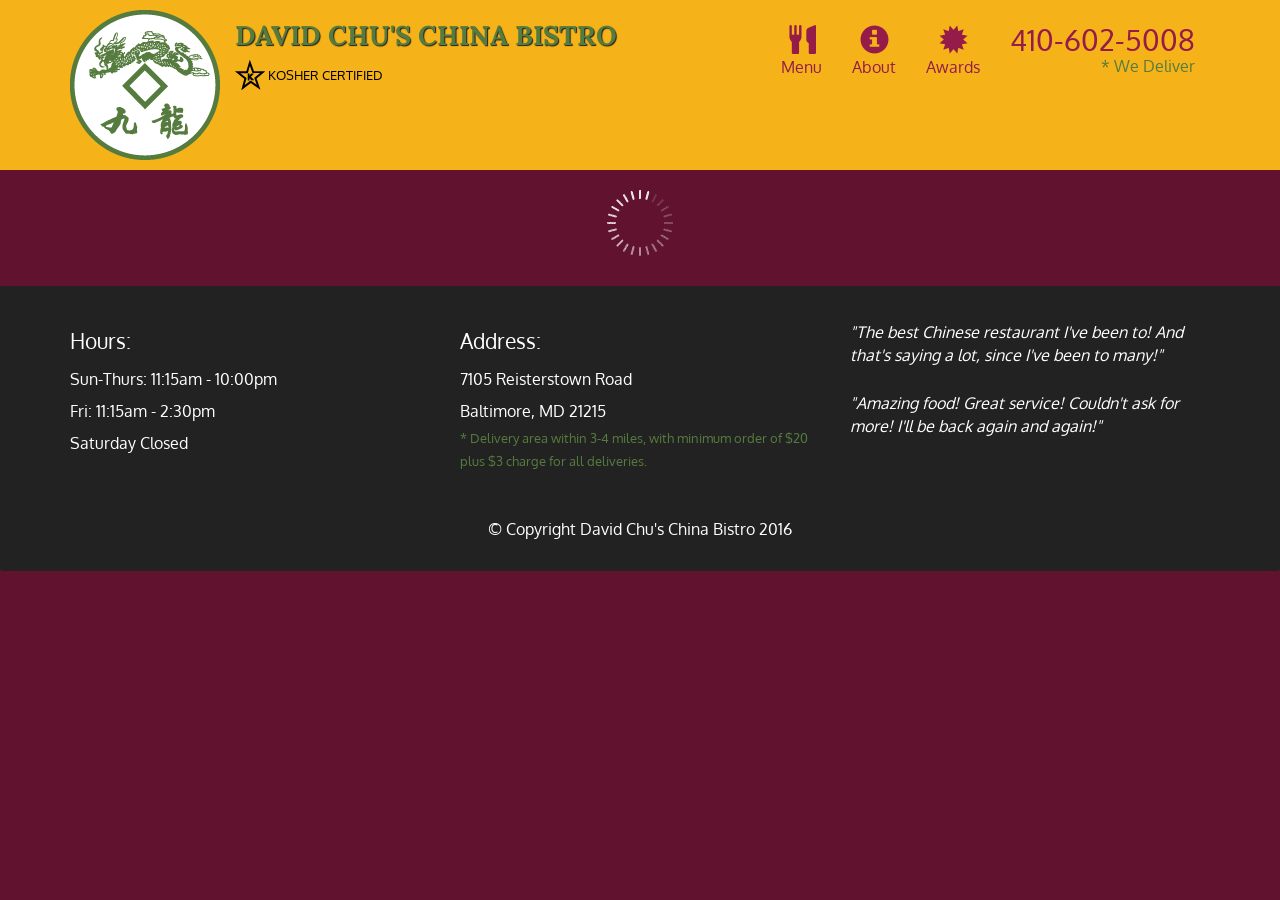
<file: assignment5-solution-starter/index.html>
<!doctype html>
<html lang="en">
  <head>
    <meta charset="utf-8">
    <meta http-equiv="X-UA-Compatible" content="IE=edge">
    <meta name="viewport" content="width=device-width, initial-scale=1">
    <title>David Chu's China Bistro</title>
    <link rel="stylesheet" href="css/bootstrap.min.css">
    <link rel="stylesheet" href="css/styles.css">
    <link href='https://fonts.googleapis.com/css?family=Oxygen:400,300,700' rel='stylesheet' type='text/css'>
    <link href='https://fonts.googleapis.com/css?family=Lora' rel='stylesheet' type='text/css'>
  </head>
<body>
  <header>
    <nav id="header-nav" class="navbar navbar-default">
      <div class="container">
        <div class="navbar-header">
          <a href="index.html" class="pull-left visible-md visible-lg">
            <div id="logo-img" alt="Logo image"></div>
          </a>

          <div class="navbar-brand">
            <a href="index.html"><h1>David Chu's China Bistro</h1></a>
            <p>
              <img src="images/star-k-logo.png" alt="Kosher certification">
              <span>Kosher Certified</span>
            </p>
          </div>

          <button id="navbarToggle" type="button" class="navbar-toggle collapsed" data-toggle="collapse" data-target="#collapsable-nav" aria-expanded="false">
            <span class="sr-only">Toggle navigation</span>
            <span class="icon-bar"></span>
            <span class="icon-bar"></span>
            <span class="icon-bar"></span>
          </button>
        </div>
        
        <div id="collapsable-nav" class="collapse navbar-collapse">
           <ul id="nav-list" class="nav navbar-nav navbar-right">
            <li id="navHomeButton" class="visible-xs active">
              <a href="index.html">
                <span class="glyphicon glyphicon-home"></span> Home</a>
            </li>
            <li id="navMenuButton">
              <a href="#" onclick="$dc.loadMenuCategories();">
                <span class="glyphicon glyphicon-cutlery"></span><br class="hidden-xs"> Menu</a>
            </li>
            <li>
              <a href="#">
                <span class="glyphicon glyphicon-info-sign"></span><br class="hidden-xs"> About</a>
            </li>
            <li>
              <a href="#">
                <span class="glyphicon glyphicon-certificate"></span><br class="hidden-xs"> Awards</a>
            </li>
            <li id="phone" class="hidden-xs">
              <a href="tel:410-602-5008">
                <span>410-602-5008</span></a><div>* We Deliver</div>
            </li>
          </ul><!-- #nav-list -->
        </div><!-- .collapse .navbar-collapse -->
      </div><!-- .container -->
    </nav><!-- #header-nav -->
  </header>

  <div id="call-btn" class="visible-xs">
    <a class="btn" href="tel:410-602-5008">
    <span class="glyphicon glyphicon-earphone"></span>
    410-602-5008
    </a>
  </div>
  <div id="xs-deliver" class="text-center visible-xs">* We Deliver</div>

  <div id="main-content" class="container"></div>

  <footer class="panel-footer">
    <div class="container">
      <div class="row">
        <section id="hours" class="col-sm-4">
          <span>Hours:</span><br>
          Sun-Thurs: 11:15am - 10:00pm<br>
          Fri: 11:15am - 2:30pm<br>
          Saturday Closed
          <hr class="visible-xs">
        </section>
        <section id="address" class="col-sm-4">
          <span>Address:</span><br>
          7105 Reisterstown Road<br>
          Baltimore, MD 21215
          <p>* Delivery area within 3-4 miles, with minimum order of $20 plus $3 charge for all deliveries.</p>
          <hr class="visible-xs">
        </section>
        <section id="testimonials" class="col-sm-4">
          <p>"The best Chinese restaurant I've been to! And that's saying a lot, since I've been to many!"</p>
          <p>"Amazing food! Great service! Couldn't ask for more! I'll be back again and again!"</p>
        </section>
      </div>
      <div class="text-center">&copy; Copyright David Chu's China Bistro 2016</div>
    </div>
  </footer>

  <!-- jQuery (Bootstrap JS plugins depend on it) -->
  <script src="js/jquery-2.1.4.min.js"></script>
  <script src="js/bootstrap.min.js"></script>
  <script src="js/ajax-utils.js"></script>
  <script src="js/script.js"></script>
</body>
</html>
</file>
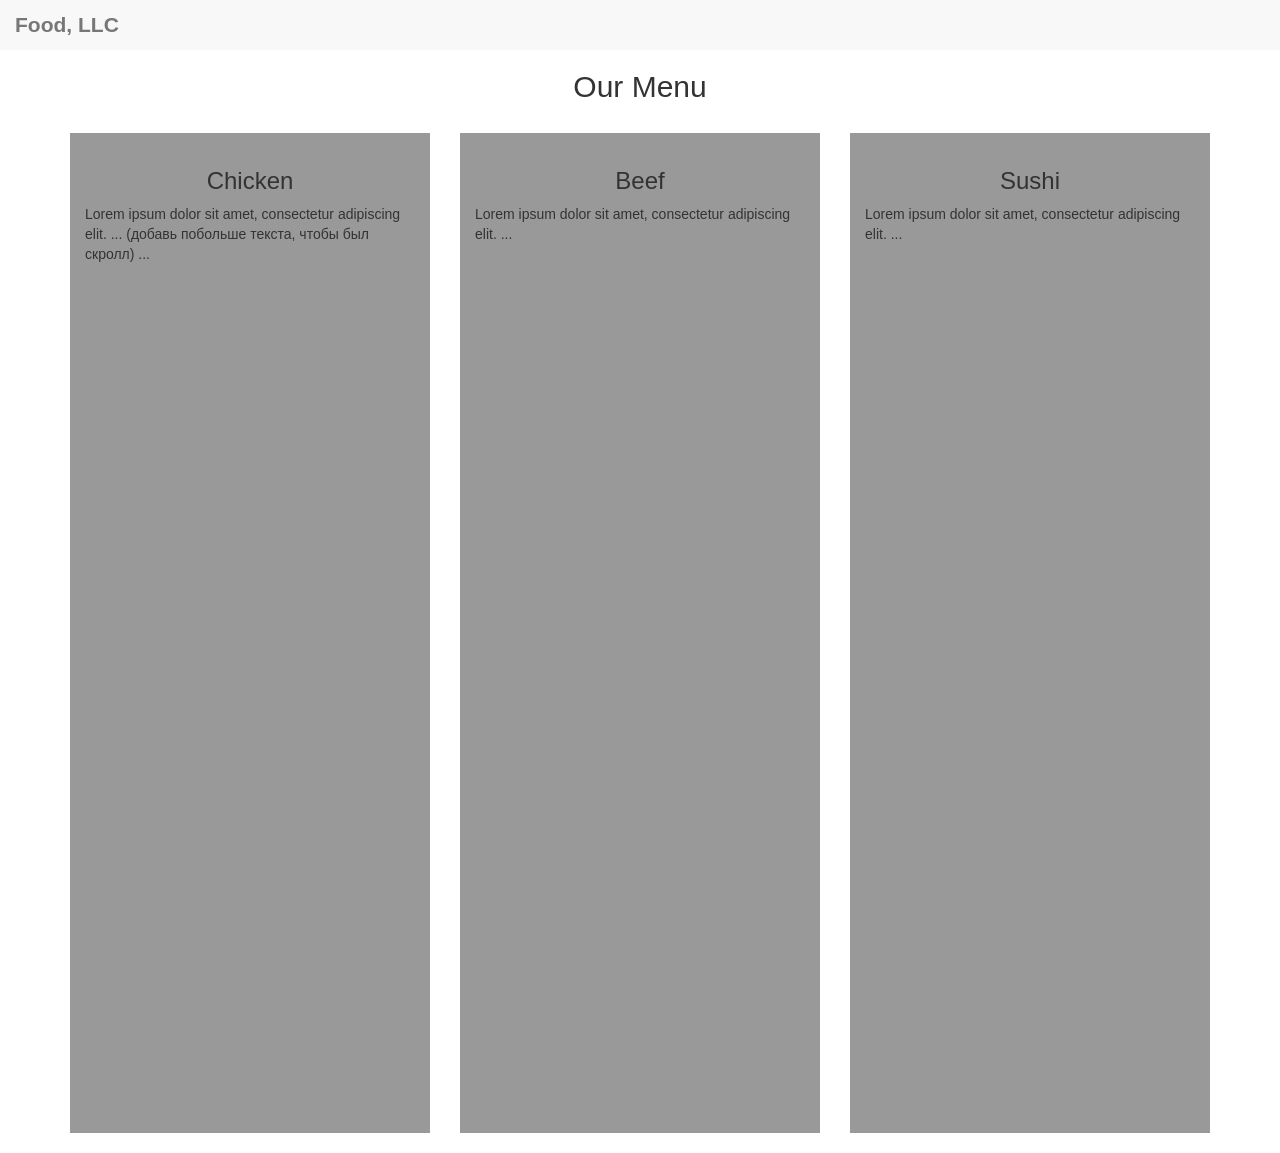
<file: module3-solution/index.html>
<!DOCTYPE html>
<html lang="en">
<head>
    <meta charset="utf-8">
    <meta http-equiv="X-UA-Compatible" content="IE=edge">
    <meta name="viewport" content="width=device-width, initial-scale=1">
    <title>Module 3 Assignment</title>
    <link rel="stylesheet" href="https://maxcdn.bootstrapcdn.com/bootstrap/3.3.7/css/bootstrap.min.css">
    <link rel="stylesheet" href="css/styles.css">
</head>
<body>

  <header>
    <nav id="header-nav" class="navbar navbar-default">
      <div class="container-fluid">
        <div class="navbar-header">
          <a class="navbar-brand" href="#">Food, LLC</a>

          <button type="button" class="navbar-toggle collapsed visible-xs" data-toggle="collapse" data-target="#collapsable-nav">
            <span class="icon-bar"></span>
            <span class="icon-bar"></span>
            <span class="icon-bar"></span>
          </button>
        </div>

        <div id="collapsable-nav" class="collapse navbar-collapse">
          <ul id="nav-list" class="nav navbar-nav visible-xs">
            <li class="text-center"><a href="#chicken">Chicken</a></li>
            <li class="text-center"><a href="#beef">Beef</a></li>
            <li class="text-center"><a href="#sushi">Sushi</a></li>
          </ul>
        </div>
      </div>
    </nav>
  </header>

  <div class="container">
    <h2 class="text-center">Our Menu</h2>
    
    <div class="row">
      <section id="chicken" class="col-md-4 col-sm-6 col-xs-12">
        <div class="content-box">
          <h3 class="text-center">Chicken</h3>
          <p>Lorem ipsum dolor sit amet, consectetur adipiscing elit. ... (добавь побольше текста, чтобы был скролл) ...</p>
        </div>
      </section>

      <section id="beef" class="col-md-4 col-sm-6 col-xs-12">
        <div class="content-box">
          <h3 class="text-center">Beef</h3>
          <p>Lorem ipsum dolor sit amet, consectetur adipiscing elit. ...</p>
        </div>
      </section>

      <section id="sushi" class="col-md-4 col-sm-12 col-xs-12">
        <div class="content-box">
          <h3 class="text-center">Sushi</h3>
          <p>Lorem ipsum dolor sit amet, consectetur adipiscing elit. ...</p>
        </div>
      </section>
    </div>
  </div>

  <script src="https://ajax.googleapis.com/ajax/libs/jquery/1.12.4/jquery.min.js"></script>
  <script src="https://maxcdn.bootstrapcdn.com/bootstrap/3.3.7/js/bootstrap.min.js"></script>
</body>
</html>
</file>
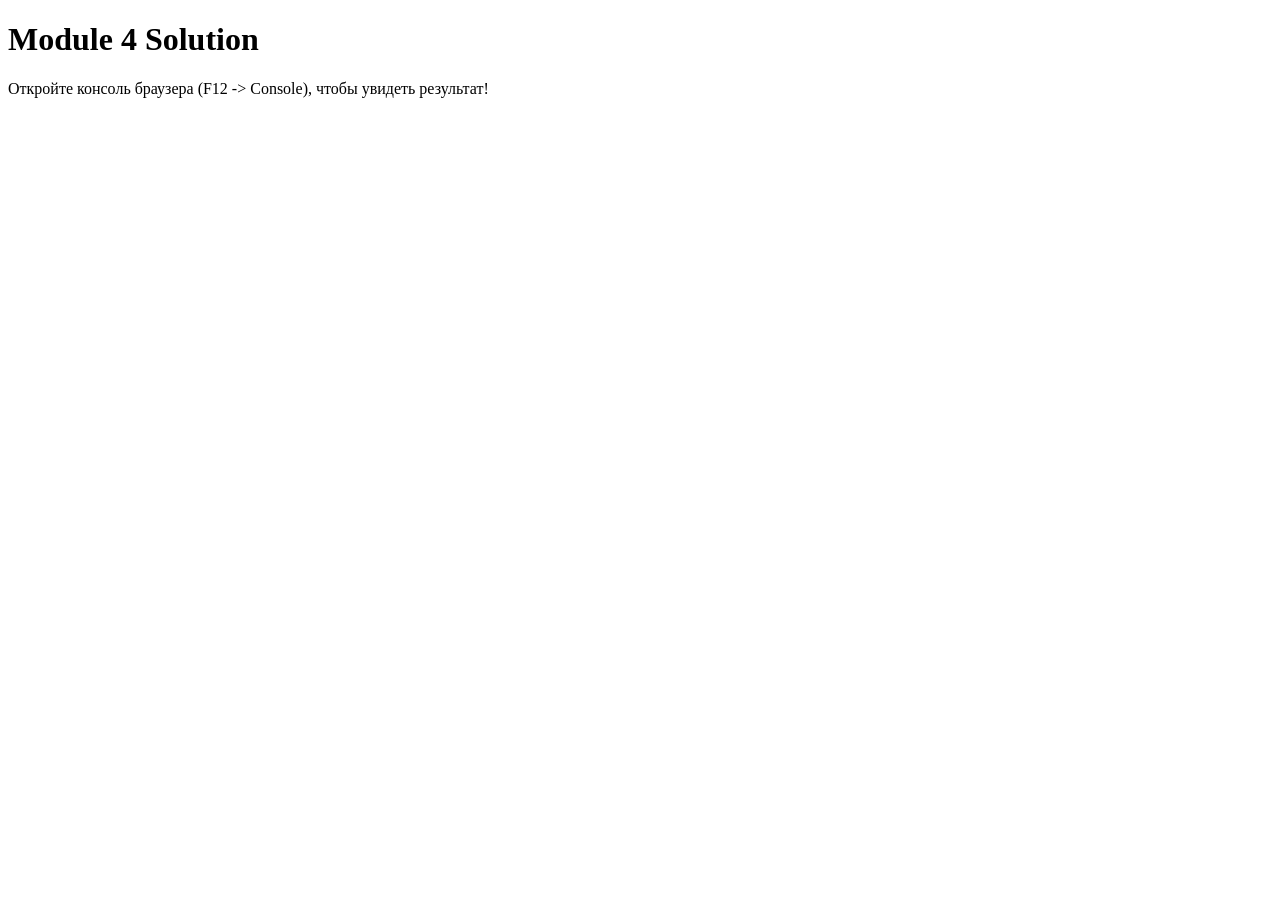
<file: module4-solution/index.html>
<!DOCTYPE html>
<html>
<head>
  <meta charset="utf-8">
  <title>Module 4 Solution</title>
  <script src="SpeakHello.js"></script>
  <script src="SpeakGoodBye.js"></script>
  <script src="script.js"></script>
</head>
<body>
  <h1>Module 4 Solution</h1>
  <p>Откройте консоль браузера (F12 -> Console), чтобы увидеть результат!</p>
</body>
</html>
</file>
<file: assignment5-solution-starter/css/styles.css>
body {
  font-size: 16px;
  color: #fff;
  background-color: #61122f;
  font-family: 'Oxygen', sans-serif;
}

/** HEADER **/
#header-nav {
  background-color: #f6b319;
  border-radius: 0;
  border: 0;
}

#logo-img {
  background: url('../images/restaurant-logo_large.png') no-repeat;
  width: 150px;
  height: 150px;
  margin: 10px 15px 10px 0;
}

.navbar-brand {
  padding-top: 25px;
}
.navbar-brand h1 { /* Restaurant name */
  font-family: 'Lora', serif;
  color: #557c3e;
  font-size: 1.5em;
  text-transform: uppercase;
  font-weight: bold;
  text-shadow: 1px 1px 1px #222;
  margin-top: 0;
  margin-bottom: 0;
  line-height: .75;
}
.navbar-brand a:hover, .navbar-brand a:focus {
  text-decoration: none;
}
.navbar-brand p { /* Kosher cert */
  color: #000;
  text-transform: uppercase;
  font-size: .7em;
  margin-top: 15px;
}
.navbar-brand p span { /* Star-K */
  vertical-align: middle;
}

#nav-list {
  margin-top: 10px;
}
#nav-list a {
  color: #951C49;
  text-align: center;
}
#nav-list a:hover {
  background: #E7E7E7;
}
#nav-list a span {
  font-size: 1.8em;
}

#phone {
  margin-top: 5px;
}
#phone a { /* Phone number */
  text-align: right;
  padding-bottom: 0;
}
#phone div { /* We Deliver */
  color: #557c3e;
  text-align: right;
  padding-right: 15px;
}

.navbar-header button.navbar-toggle, .navbar-header .icon-bar {
  border: 1px solid #61122f;
}
.navbar-header button.navbar-toggle {
  clear: both;
  margin-top: -30px;
}
/* END HEADER */

/* FOOTER */
.panel-footer {
  margin-top: 30px;
  padding-top: 35px;
  padding-bottom: 30px;
  background-color: #222;
  border-top: 0;
}
.panel-footer div.row {
  margin-bottom: 35px;
}
#hours, #address {
  line-height: 2;
}
#hours > span, #address > span {
  font-size: 1.3em;
}
#address p {
  color: #557c3e;
  font-size: .8em;
  line-height: 1.8;
}
#testimonials {
  font-style: italic;
}
#testimonials p:nth-child(2) {
  margin-top: 25px;
}
/* END FOOTER */



/* HOME PAGE */
.container .jumbotron {
  box-shadow: 0 0 50px #3F0C1F;
  border: 2px solid #3F0C1F;
}

#menu-tile, #specials-tile, #map-tile {
  height: 250px;
  width: 100%;
  margin-bottom: 15px;
  position: relative;
  border: 2px solid #3F0C1F;
  overflow: hidden;
}
#menu-tile:hover, #specials-tile:hover, #map-tile:hover {
  box-shadow: 0 1px 5px 1px #cccccc;
}
#menu-tile {
  background: url('../images/menu-tile.jpg') no-repeat;
  background-position: center;
}
#specials-tile {
  background: url('../images/specials-tile.jpg') no-repeat;
  background-position: center;
}
#menu-tile span, #specials-tile span, #map-tile span {
  position: absolute;
  bottom: 0;
  right: 0;
  width: 100%;
  text-align: center;
  font-size: 1.6em;
  text-transform: uppercase;
  background-color: #000;
  color: #fff;
  opacity: .8;
}
/* END HOME PAGE */

/* MENU CATEGORIES PAGE */
.category-tile { 
  position: relative;
  border: 2px solid #3F0C1F;
  overflow: hidden;
  width: 200px;
  height: 200px;
  margin: 0 auto 15px;
}
.category-tile span {
  position: absolute;
  bottom: 0;
  right: 0;
  width: 100%;
  text-align: center;
  font-size: 1.2em;
  text-transform: uppercase;
  background-color: #000;
  color: #fff;
  opacity: .8;
}
.category-tile:hover {
  box-shadow: 0 1px 5px 1px #cccccc;
}

#menu-categories-title + div {
  margin-bottom: 50px;
}
/* END MENU CATEGORIES PAGE */

/* SINGLE CATEGORY PAGE */
.menu-item-tile {
  margin-bottom: 25px;
}
.menu-item-tile hr {
  width: 80%;
}
.menu-item-tile .menu-item-price {
  font-size: 1.1em;
  text-align: right;
  margin-top: -15px;
  margin-right: -15px;
}
.menu-item-tile .menu-item-price span {
  font-size: .6em;
}
.menu-item-photo {
  position: relative;
  border: 2px solid #3F0C1F; 
  overflow: hidden;
  padding: 0;
  margin-right: -15px;
  margin-left: auto;
  margin-bottom: 20px;
  max-width: 250px;
}
.menu-item-photo div {
  position: absolute;
  bottom: 0;
  right: 0;
  width: 80px;
  background-color: #557c3e;
  text-align: center;
}
.menu-item-description {
  padding-right: 30px;
}
h3.menu-item-title {
  margin: 0 0 10px;
}
.menu-item-details {
  font-size: .9em;
  font-style: italic;
}
/* END SINGLE CATEGORY PAGE */


/********** Large devices only **********/
@media (min-width: 1200px) {
  .container .jumbotron {
    background: url('../images/jumbotron_1200.jpg') no-repeat;
    height: 675px;
  }
}

/********** Medium devices only **********/
@media (min-width: 992px) and (max-width: 1199px) {
  /* Header */
  #logo-img {
    background: url('../images/restaurant-logo_medium.png') no-repeat;
    width: 100px;
    height: 100px;
    margin: 5px 5px 5px 0;
  }
  /* End Header */

  /* Home Page */
  .container .jumbotron {
    background: url('../images/jumbotron_992.jpg') no-repeat;
    height: 558px;
  }
  /* End Home Page */
}

/********** Small devices only **********/
@media (min-width: 768px) and (max-width: 991px) {
  /* Home Page */
  .container .jumbotron {
    background: url('../images/jumbotron_768.jpg') no-repeat;
    height: 432px;
  }
  /* End Home Page */
}

/********** Extra small devices only **********/
@media (max-width: 767px) {
  /* Header */
  .navbar-brand {
    padding-top: 10px;
    height: 80px;
  }
  .navbar-brand h1 { /* Restaurant name */
    padding-top: 10px;
    font-size: 5vw; /* 1vw = 1% of viewport width */
  }
  .navbar-brand p { /* Kosher cert */
    font-size: .6em;
    margin-top: 12px;
  }
  .navbar-brand p img { /* Star-K */
    height: 20px;
  }

  #collapsable-nav a { /* Collapsed nav menu text */
    font-size: 1.2em;
  }
  #collapsable-nav a span { /* Collapsed nav menu glyph */
    font-size: 1em;
    margin-right: 5px;
  }

  #call-btn > a {
    font-size: 1.5em;
    display: block;
    margin: 0 20px;
    padding: 10px;
    border: 2px solid #fff;
    background-color: #f6b319;
    color: #951c49;
  }
  #xs-deliver {
    margin-top: 5px;
    font-size: .7em;
    letter-spacing: .1em;
    text-transform: uppercase;
  }
  /* End Header */

  /* Footer */
  .panel-footer section {
    margin-bottom: 30px;
    text-align: center;
  }
  .panel-footer section:nth-child(3) {
    margin-bottom: 0; /* margin already exists on the whole row */
  }
  .panel-footer section hr {
    width: 50%;
  }
  /* End Footer */

  /* Home Page */
  .container .jumbotron {
    margin-top: 30px;
    padding: 0;
  }
  #menu-tile, #specials-tile {
    width: 360px;
    margin: 0 auto 15px;
  }

  .menu-item-photo {
    margin-right: auto;
  }
  .menu-item-tile .menu-item-price {
    text-align: center;
  }
  .menu-item-description {
    text-align: center;;
  }
}


/********** Super extra small devices Only :-) (e.g., iPhone 4) **********/
@media (max-width: 479px) {
  /* Header */
  .navbar-brand h1 { /* Restaurant name */
    padding-top: 5px;
    font-size: 6vw;
  }
  /* End Header */
  
  /* Home page */
  #menu-tile, #specials-tile {
    width: 280px;
    margin: 0 auto 15px;
  }

  .col-xxs-12 {
    position: relative;
    min-height: 1px;
    padding-right: 15px;
    padding-left: 15px;
    float: left;
    width: 100%;
  }
}
</file>
<file: module3-solution/css/styles.css>
#header-nav {
  border-radius: 0;
  border: 0;
  margin-bottom: 0;
}

.navbar-brand {
  font-size: 1.5em;
  font-weight: bold;
}

.content-box {
  background-color: #999;
  padding: 15px;
  margin-bottom: 20px;
  min-height: 1000px; /* Это создаст скролл, как просят в задании */
}

h2 {
  margin-top: 20px;
  margin-bottom: 30px;
}

#nav-list {
  margin: 0;
}

#nav-list li a {
  border-bottom: 1px solid #ddd;
}
</file>
